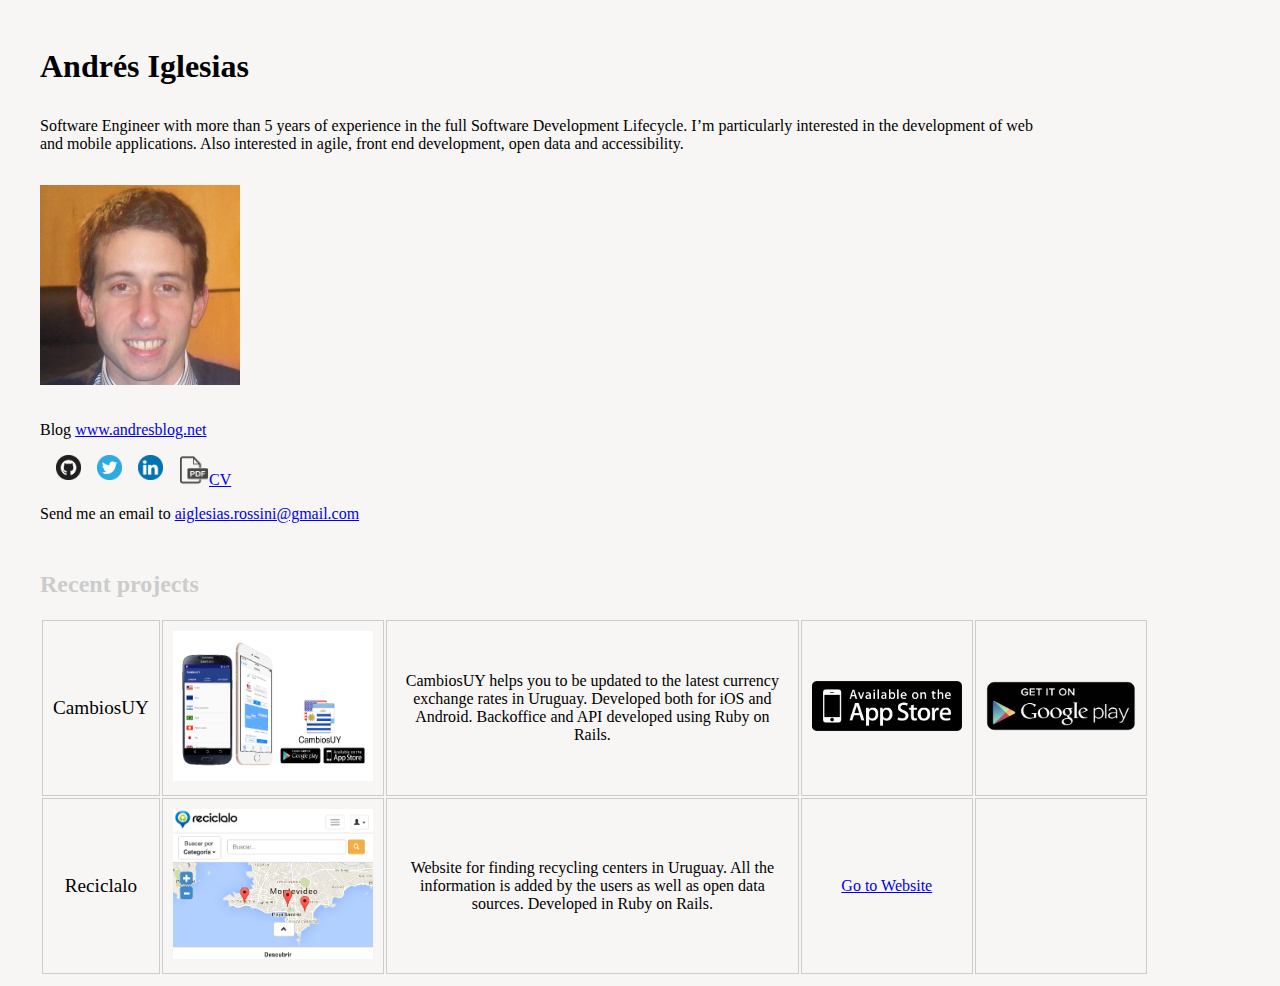
<file: index.html>
<!DOCTYPE html>
<html>
<head>
	<title>Andr&eacute;s Iglesias</title>
	<meta name="viewport" content="width=device-width, initial-scale=1.0, user-scalable=no">
	<meta charset="UTF-8">
	<link rel="stylesheet" href="home.css">
</head>
<body>
<div class="info">
	<div class="left">
		<div class="title">Andr&eacute;s Iglesias</div>
		<div class="description">Software Engineer with more than 5 years of experience in the full Software Development Lifecycle. I’m particularly interested in the development of web and mobile applications. Also interested in agile, front end development, open data and accessibility.</div>
	</div>
	<div class="photo">
		<img src="img/photo.jpg" height="200" width="200" alt="Andres photo">
	</div>
	<div style="clear: both;"></div>
</div>


<div class="social">
	Blog <a href="http://andresblog.net" title="Andr&eacute;s's blog">www.andresblog.net</a><br>
	<div class="top1">
		<div class="social-element"><a href="https://github.com/andresiglesias" title="Github"><img src="img/github.png" width="25" height="25" alt="Github logo"></a></div>
		<div class="social-element"><a href="https://twitter.com/AndresIglesias" title="Twitter"><img src="img/twitter.png" width="25" height="25" alt="Twitter logo"></a></div>
		<div class="social-element"><a href="http://linkedin.com/pub/andr%C3%A9s-iglesias/52/857/316" title="Linkedin"><img src="img/linkedin.png" width="25" height="25" alt="Linkedin Logo"></a></div>
		<div class="social-element"><a href="andres-iglesias-cv.pdf" title="Download CV"><img src="img/pdf-icon.png" width="30" height="30" alt="Linkedin Logo">CV</a></div>
		<div style="clear: both;"></div>
	</div>
	<div class="mail">Send me an email to <a href="mailto:aiglesias.rossini@gmail.com">aiglesias.rossini@gmail.com</a> </div>
</div>

<div class="projects">
	<h2>Recent projects</h2>
	<table>
		<tr>
			<td class="project-name">CambiosUY</td>
			<td><img src="img/cambiosuy.png" width="200" alt="CambiosUY ad" height="150"></td>
			<td>CambiosUY helps you to be updated to the latest currency exchange rates in Uruguay. Developed both for iOS and Android. Backoffice and API developed using Ruby on Rails.</td>
			<td><a href="https://itunes.apple.com/us/app/cambiosuy/id951769669?mt=8"><img src="img/appstore.png" width="150" alt="Available on the App Store" height="50"></a></td>
			<td><a href="https://play.google.com/store/apps/details?id=net.andresiglesias.cambiosuy"><img src="img/googleplay.png" width="150" alt="Available on the App Store" height="50"></a></td>
		</tr>
		<tr>
			<td class="project-name">Reciclalo</td>
			<td><img src="img/reciclalo.png" width="200" alt="CambiosUY ad" height="150"></td>
			<td>Website for finding recycling centers in Uruguay. All the information is added by the users as well as	open data	sources. Developed in	Ruby on	Rails.</td>
			<td><a href="http://www.reciclalo.com/">Go to Website</a></td>
			<td></td>
		</tr>
		<tr>
		</tr>
	</table>
</div>

</body>
</html>
</file>
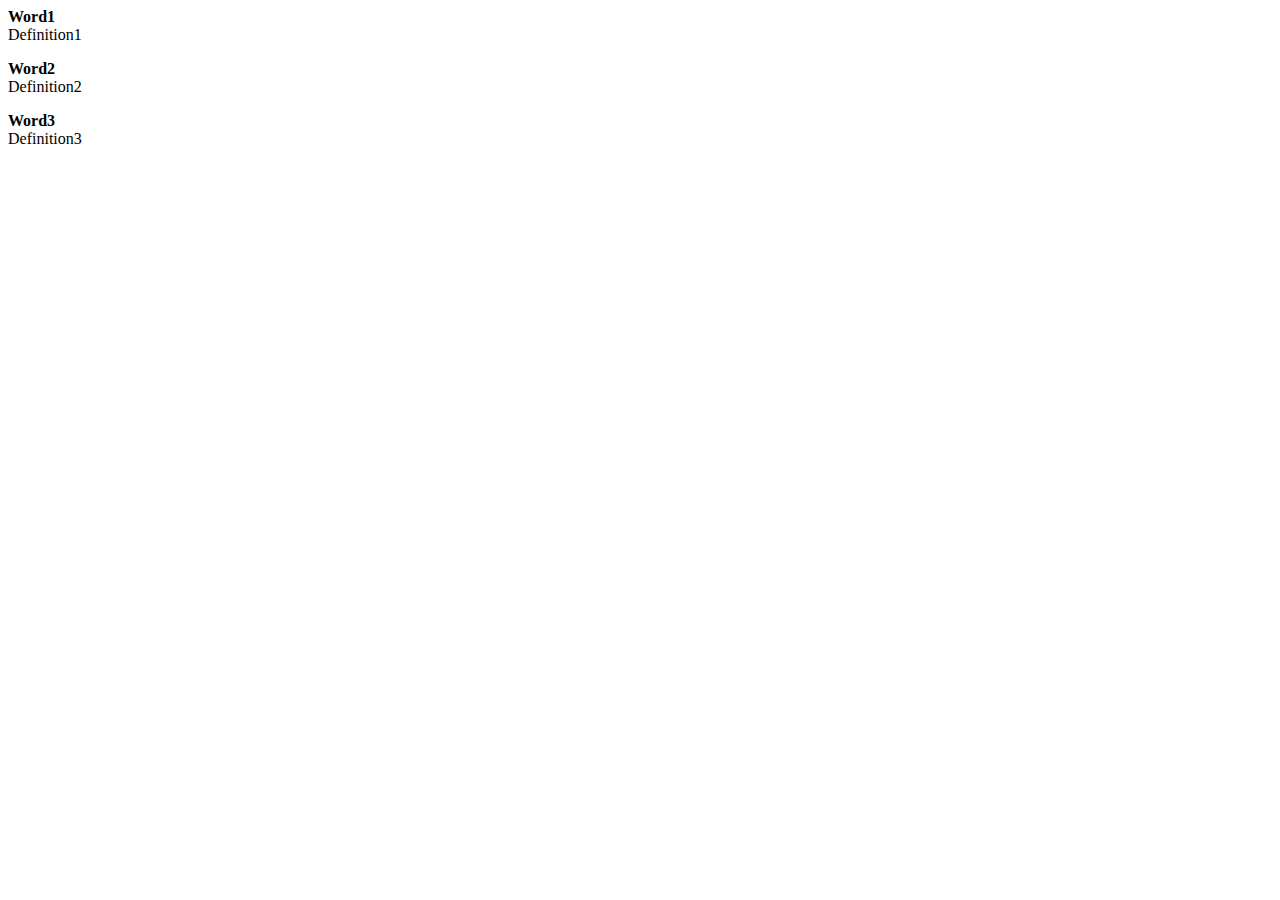
<file: scraper/dictionary.html>
<!DOCTYPE html>
<html>
<head>
	<title>Dictionary</title>
	<meta name="viewport" content="width=device-width, initial-scale=1.0, user-scalable=no">
	<meta charset="UTF-8">
	<link rel="stylesheet" type="text/css" href="dictionary.css">
</head>
<body>
	<div class="term">
		<div class="word">
		Word1
		</div>
		<div class="definition">
		Definition1
		</div>
	</div>
	<div class="term">
		<div class="word">
		Word2
		</div>
		<div class="definition">
		Definition2
		</div>
	</div>
	<div class="term">
		<div class="word">
		Word3
		</div>
		<div class="definition">
		Definition3
		</div>
	</div>
</body>
</html>
</file>
<file: home.css>
html {
    background-color: #f7f6f4;
}

.info {
	margin-top: 3em;
}

.photo {
	float: left;
	left: 200px;
	margin-left: 2em;
}

.title {
	font-size: 2em;
	margin-left: 1em;
	font-weight: bold;
	margin-bottom: 0em;
}

.description {
	margin: 2em;
	width: 80%;
}

.left {
	float: left;
}

.social {
	margin-top: 2em;
	margin-left: 2em;
}

.projects {
	margin-top: 2em;
	margin-left: 2em;
}

.top1 {
	margin-top: 1em;
}

.social-element {
	float: left;
	margin-left: 1em;
}

.mail {
	margin-top: 1em;
	margin-bottom: 3em;
}

h2 {
  color: #ccc;
}

.projects table {
  width: 90%;
}

.projects .project-name {
  font-size: 1.2em;
}

.projects table td {
  border: 1px solid #ccc;
  padding: 10px;
  text-align: center;
}
</file>
<file: scraper/dictionary.css>
.term {
	margin-bottom: 1em;
}
.word {
	font-weight: bold;
}
.definition {
}
</file>
